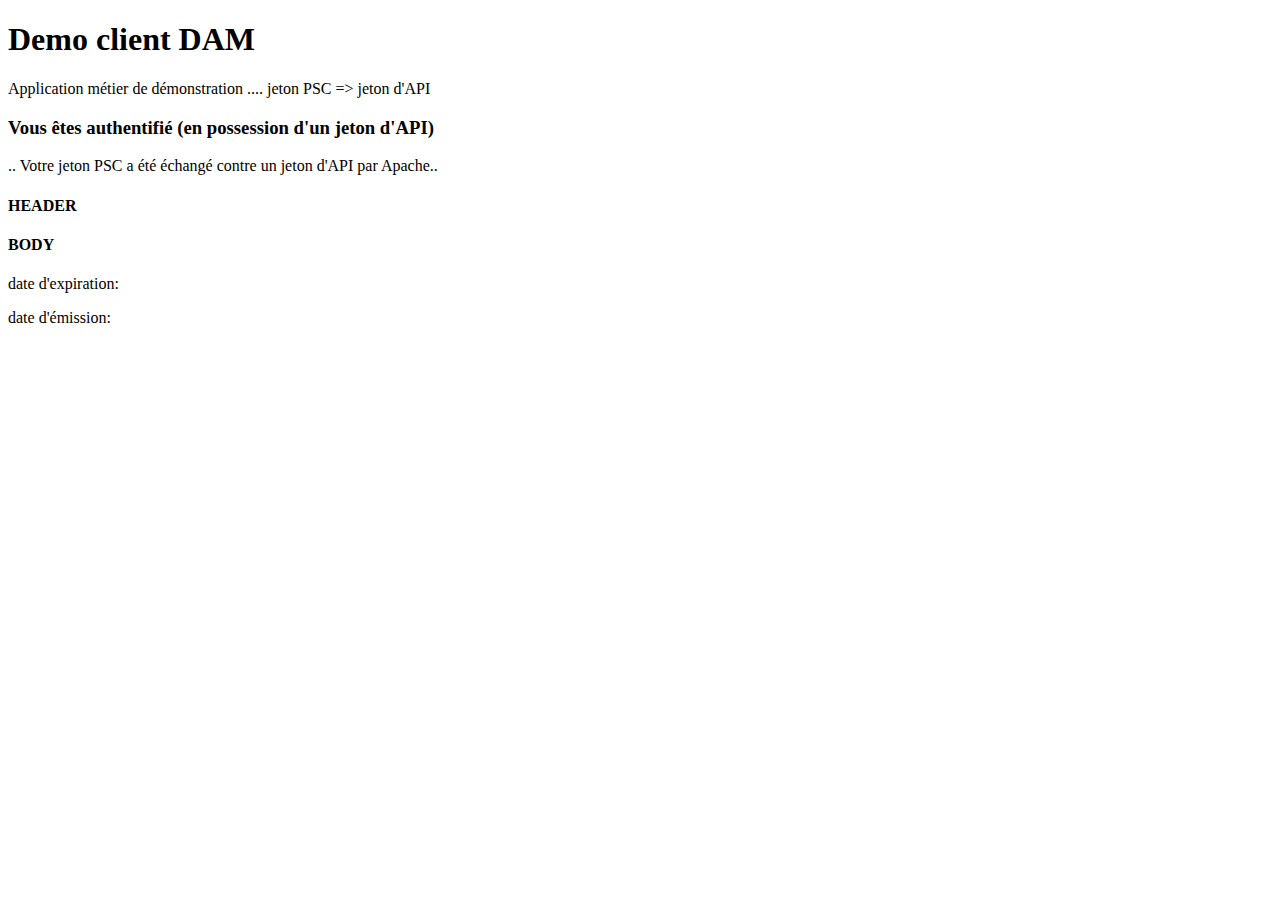
<file: demo-client-dam/src/main/resources/templates/welcome-connected.html>
<!DOCTYPE html>
<html lang="en" xmlns:th="http://www.thymeleaf.org">
<head>
<meta charset="UTF-8">
<title>Webapp client DAM</title>
<body>
	<div body-wrapper>
		<h1>Demo client DAM</h1>
		<div class="objectif">
			<p>Application métier de démonstration .... jeton PSC => jeton
				d'API</p>
		</div>
		<div class="token">
			<h3>Vous êtes authentifié (en possession d'un jeton d'API)</h3>
			<p> .. Votre jeton PSC a été échangé contre un jeton d'API par Apache..</p>
			<div class="token-header">
				<h4>HEADER</h4>
				<p>
					<span th:text="${tokenHeader}" />
				</p>

			</div>
			<div class="token-body">
				<h4>BODY</h4>
				<p>
					<span th:text="${tokenBody}" />
				</p>

			</div>
			<div class="date-friendly">
			<p> date d'expiration: <span th:text="${#temporals.format(expDate, 'dd-MM-yyyy HH:mm:ss')}"/></p>
			<p> date d'émission: <span th:text="${#temporals.format(iatDate, 'dd-MM-yyyy HH:mm:ss')}"/></p>
			</div>
		</div>
</body>
</html>
</file>
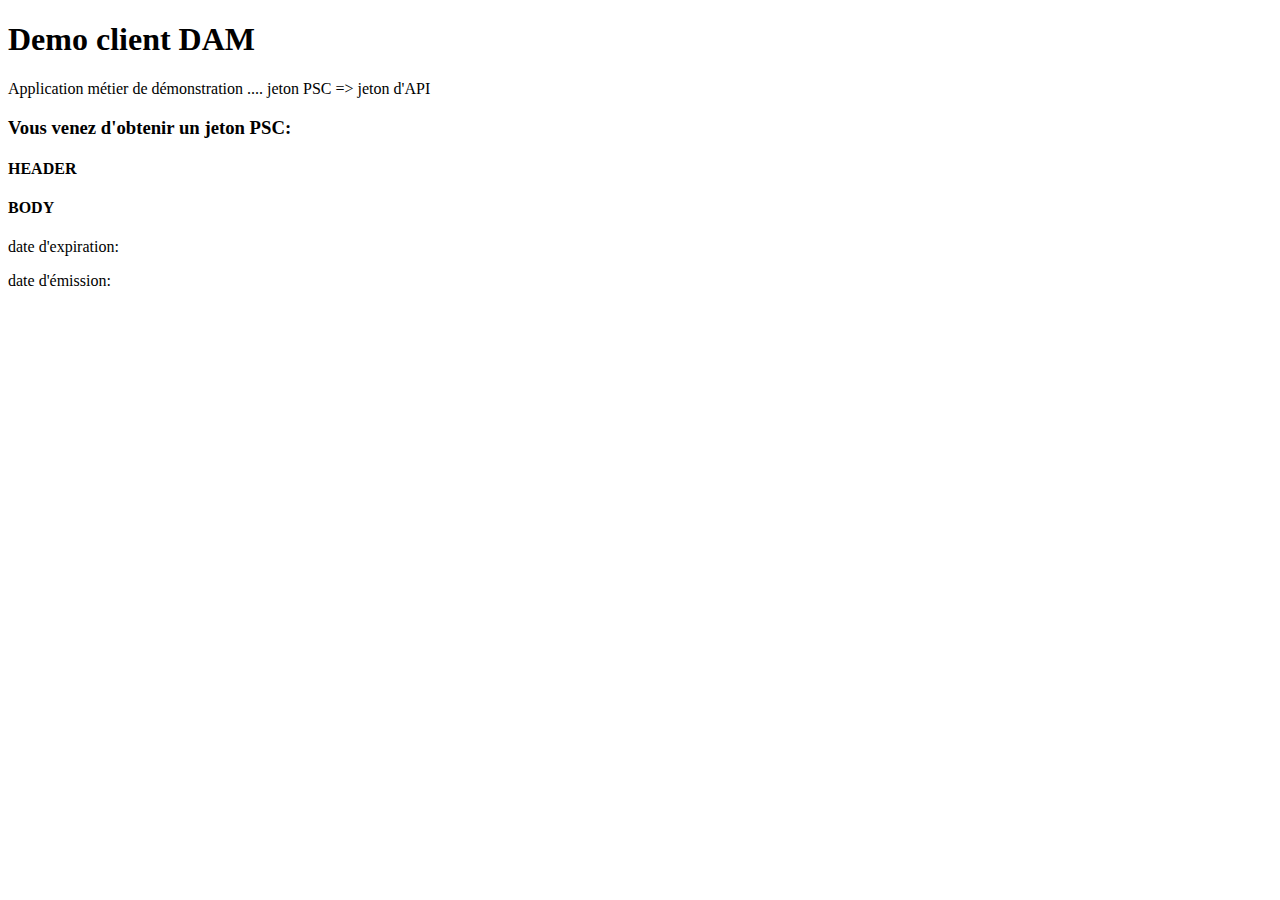
<file: demo-client-dam/src/main/resources/templates/welcome-psc.html>
<!DOCTYPE html>
<html lang="en" xmlns:th="http://www.thymeleaf.org">
<head>
<meta charset="UTF-8">
<title>Webapp client DAM</title>
<body>
	<div body-wrapper>
		<h1>Demo client DAM</h1>
		<div class="objectif">
			<p>Application métier de démonstration .... jeton PSC => jeton
				d'API</p>
		</div>
		<div class="token">
			<h3>Vous venez d'obtenir un jeton PSC: </h3>
			<div class="token-header">
				<h4>HEADER</h4>
				<p>
					<span th:text="${tokenHeader}" />
				</p>

			</div>
			<div class="token-body">
				<h4>BODY</h4>
				<p>
					<span th:text="${tokenBody}" />
				</p>

			</div>
			<div class="date-friendly">
			<p> date d'expiration: <span th:text="${#temporals.format(expDate, 'dd-MM-yyyy HH:mm:ss')}"/></p>
			<p> date d'émission: <span th:text="${#temporals.format(iatDate, 'dd-MM-yyyy HH:mm:ss')}"/></p>
			</div>
		</div>
</body>
</html>
</file>
